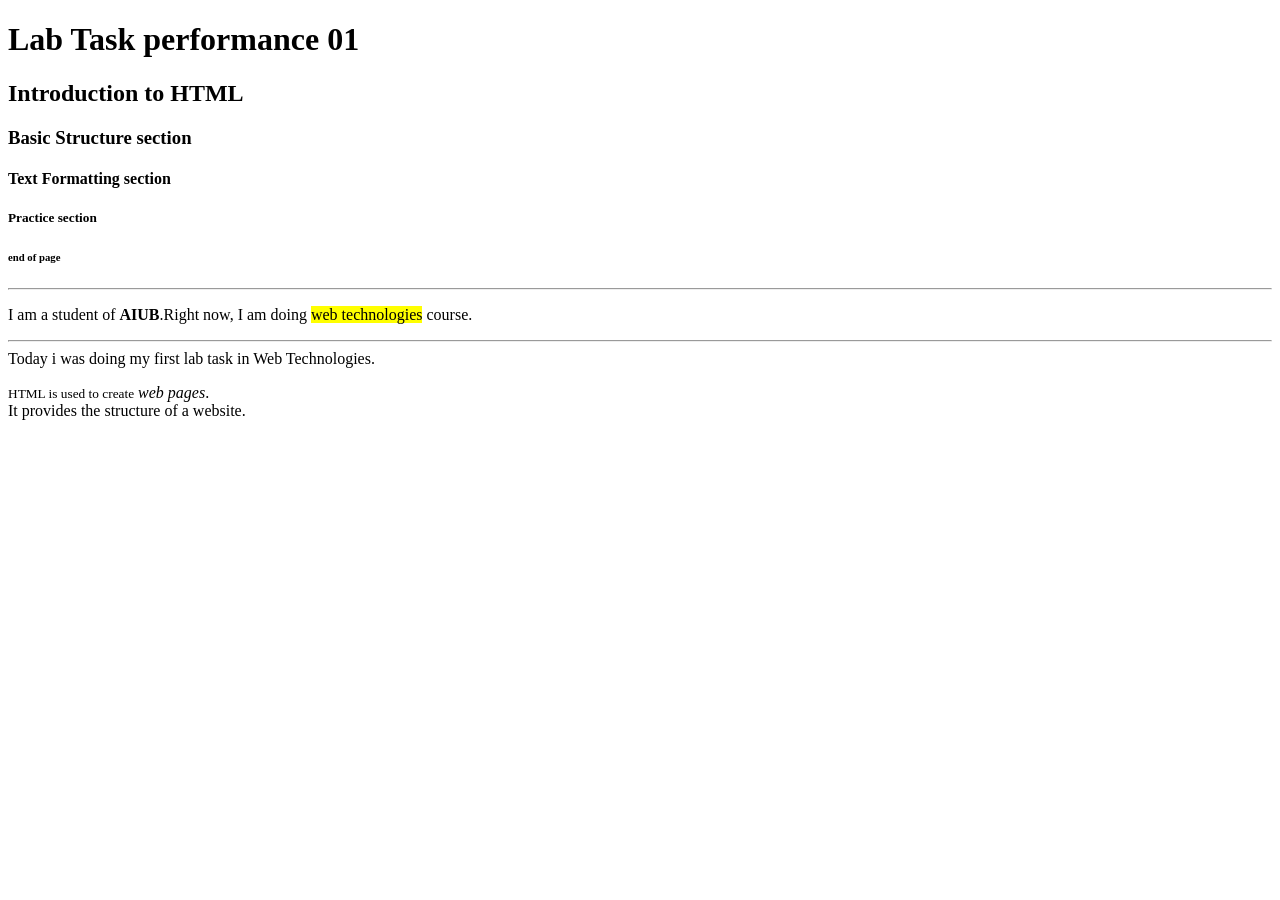
<file: lab task-1.html>
<!DOCTYPE html>
<html>
<head>
<title>Lab Task performance 01</title>
<meta charset="UTF-8">
<meta name="description" content="Basic HTML Structure and Formatting">
</head>
<body>
<!--heading-->
<h1> Lab Task performance 01</h1>
<h2>Introduction to HTML</h2>
<h3>Basic Structure section</h3>
<h4>Text Formatting section</h4>
<h5>Practice section</h5>
<h6>end of page </h6>
<hr>

 <p>
 I am a student of <strong>AIUB</strong>.Right now, I am doing <mark>web technologies</mark> course.<hr>Today i was doing my first lab task in Web Technologies.
</p>

<p>
 <small>HTML is used to create</small> <em>web pages</em>.<br>It provides the structure of a website.
</p>

<!--end-->
</body>
</html>
</file>
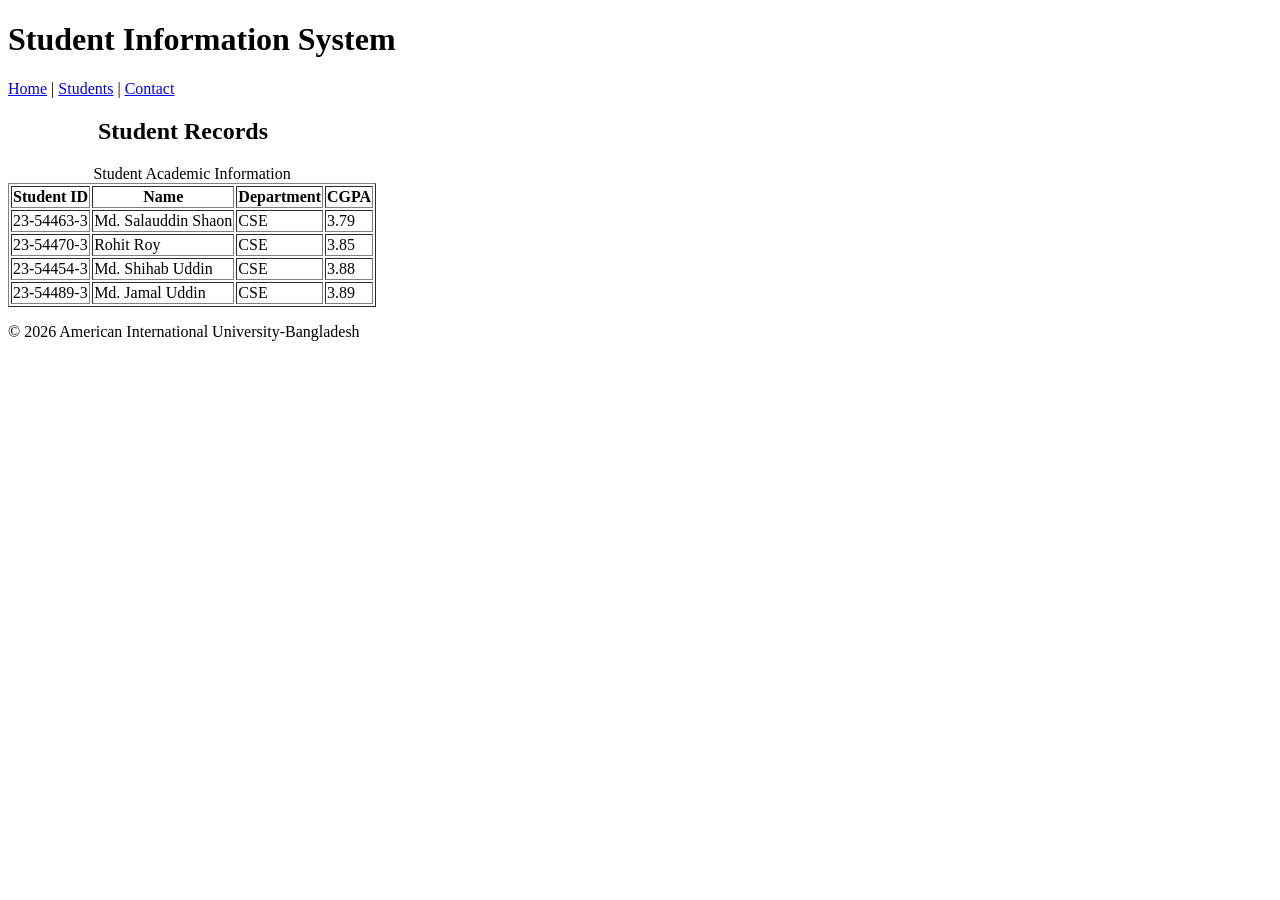
<file: lab task-3.html>
<!DOCTYPE html>
<html lang="en">
<head>
    <meta charset="UTF-8">
    <title>Student Information - Web Technologies Lab</title>
</head>
<body>
    
    <header>
        <h1>Student Information System</h1>
    </header>
    <nav>
        <a href="#home">Home</a> |
    <a href="#students">Students</a> |
        <a href="#contact">Contact</a>
    </nav>
    <main>

        <section id="students">
        <h2>&nbsp;&nbsp;&nbsp;&nbsp;&nbsp;&nbsp;&nbsp;&nbsp;&nbsp;&nbsp;&nbsp;&nbsp;&nbsp;&nbsp;&nbsp;Student Records</h2>

            <table border="1">
                <caption>Student Academic Information</caption>
             <tr>
             <th scope="col">Student ID</th>
            <th scope="col">Name</th>
              <th scope="col">Department</th>
              <th scope="col">CGPA</th>
               </tr>
         <tr>
               <td>23-54463-3</td>
               <td>Md. Salauddin Shaon</td>
                <td>CSE</td>
                <td>3.79</td>
                </tr>
                <tr>
                    <td>23-54470-3</td>
                    <td>Rohit Roy</td>
                    <td>CSE</td>
                    <td>3.85</td>
                </tr>
                <tr>
                    <td>23-54454-3</td>
                    <td>Md. Shihab Uddin</td>
                    <td>CSE</td>
                    <td>3.88</td>
                </tr>

                <tr>
                    <td>23-54489-3</td>
                    <td>Md. Jamal Uddin</td>
                    <td>CSE</td>
                    <td>3.89</td>
                </tr>
            </table>
        </section>
    </main>
    <footer>
        <p>&copy; 2026 American International University-Bangladesh</p>
    </footer>

</body>
</html>
</file>
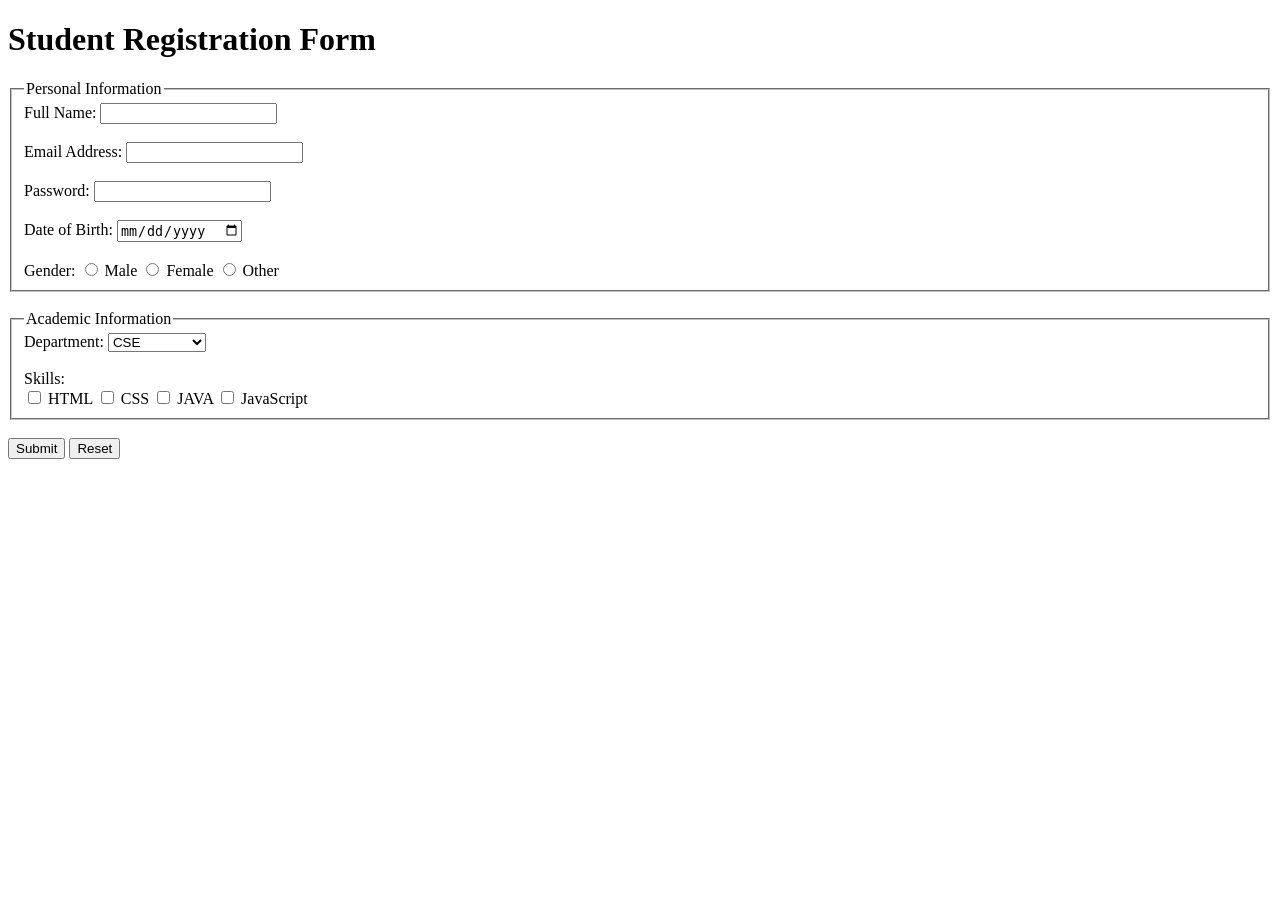
<file: lab task-4.html>
<!DOCTYPE html>
<head>
 <meta charset="UTF-8">
    <title>Student Registration Form</title>
</head>
<body>

    <h1>Student Registration Form</h1>

    <form action="#" method="post">

        <fieldset>
            <legend>Personal Information</legend>
            <label for="fullname">Full Name:</label>
            <input type="text" id="fullname" name="fullname">
            <br><br>
            <label for="email">Email Address:</label>
            <input type="email" id="email" name="email">
            <br><br>
            <label for="password">Password:</label>
            <input type="password" id="password" name="password">
            <br><br>
            <label for="dob">Date of Birth:</label>
            <input type="date" id="dob" name="dob">
            <br><br>
            Gender:
            <input type="radio" id="male" name="gender" value="male">
            <label for="male">Male</label>
            <input type="radio" id="female" name="gender" value="female">
            <label for="female">Female</label>
            <input type="radio" id="other" name="gender" value="other">
            <label for="other">Other</label>
        </fieldset><br>
        <fieldset>
            <legend>Academic Information</legend>

            <label for="department">Department:</label>
            <select id="department" name="department">
                <option value="cse">CSE</option>
                <option value="pharmacy">PHARMACY</option>
                <option value="physics">PHYSICS</option>
                <option value="eee">EEE</option>
                <option value="bba">BBA</option>
                <option value="english">English</option>
            </select>
            <br><br>
            Skills:
            <br>
            <input type="checkbox" id="html" name="skills" value="html">
            <label for="html">HTML</label>

            <input type="checkbox" id="css" name="skills" value="css">
            <label for="css">CSS</label>
            <input type="checkbox" id="Java" name="skills" value="Java">
            <label for="Java">JAVA</label>
            <input type="checkbox" id="javascript" name="skills" value="javascript">
            <label for="javascript">JavaScript</label>
        </fieldset>
        <br>
        <input type="submit" value="Submit">
        <input type="reset" value="Reset">
    </form>
</body>
</html>
</file>
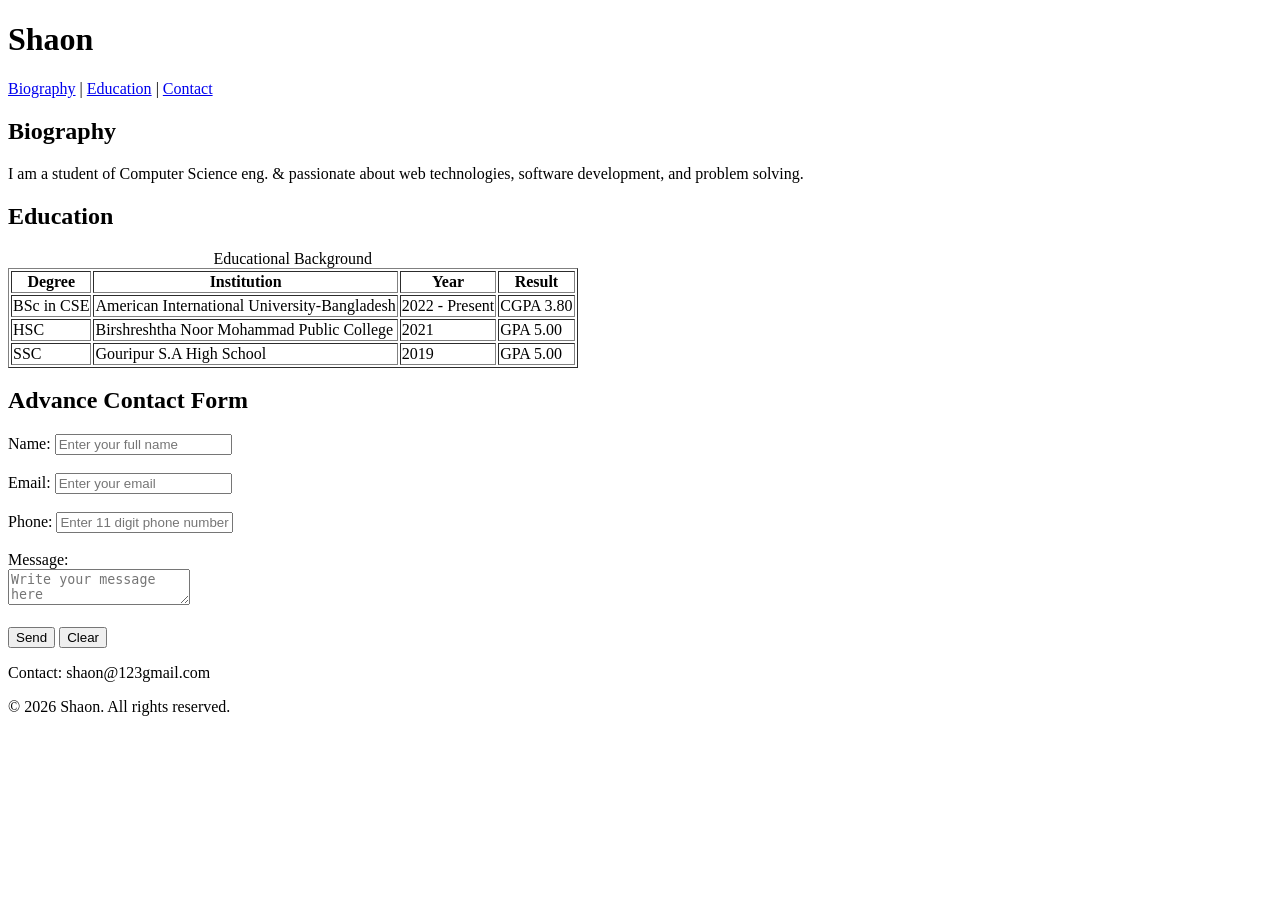
<file: lab task-5.html>
<!DOCTYPE html>
<head>
    <meta charset="UTF-8">
    <title>Shaon - Academic Profile</title>
    <meta name="description" content="Personal academic profile page showcasing education and contact information.">
    <meta name="keywords" content="Student, Academic Profile, Internship, Web Technologies">
    <meta name="author" content="Shaon">
</head>
<body>
    <header>
        <h1>Shaon</h1>
        <nav>
            <a href="#bio">Biography</a> |
            <a href="#education">Education</a> |
            <a href="#contact">Contact</a>
        </nav>
    </header>
    <main>
        <section id="bio">
            <h2>Biography</h2>
            <p>I am a student of Computer Science eng. & passionate about web technologies, software development, and problem solving.</p>
        </section>
        <section id="education">
            <h2>Education</h2>

            <table border="1">
                <caption>Educational Background</caption>

                <thead>
                    <tr>
                        <th scope="col">Degree</th>
                        <th scope="col">Institution</th>
                        <th scope="col">Year</th>
                        <th scope="col">Result</th>
                    </tr>
                </thead>

                <tbody>
                    <tr>
                        <td>BSc in CSE</td>
                        <td>American International University-Bangladesh</td>
                        <td>2022 - Present</td>
                        <td>CGPA 3.80</td>
                    </tr>

                    <tr>
                        <td>HSC</td>
                        <td>Birshreshtha Noor Mohammad Public College</td>
                        <td>2021</td>
                        <td>GPA 5.00</td>
                    </tr>

                    <tr>
                        <td>SSC</td>
                        <td>Gouripur S.A High School</td>
                        <td>2019</td>
                        <td>GPA 5.00</td>
                    </tr>
                </tbody>

            </table>
        </section>

        <section id="contact">
            <h2>Advance Contact Form</h2>

            <form action="#" method="post">

                <label for="name">Name:</label>
                <input type="text" id="name" name="name" required placeholder="Enter your full name" maxlength="50">
                <br><br>

                <label for="email">Email:</label>
                <input type="email" id="email" name="email" required placeholder="Enter your email">
                <br><br>

                <label for="phone">Phone:</label>
                <input type="tel" id="phone" name="phone"
                       pattern="[0-9]{11}"
                       placeholder="Enter 11 digit phone number">
                <br><br>

                <label for="message">Message:</label>
                <br>
                <textarea id="message" name="message" required
                          placeholder="Write your message here"
                          maxlength="250"></textarea>
                <br><br>

                <input type="submit" value="Send">
                <input type="reset" value="Clear">

            </form>
        </section>
    </main>
    <footer>
        <p>Contact: shaon@123gmail.com</p>
        <p>&copy; 2026 Shaon. All rights reserved.</p>
    </footer>
</body>
</html>
</file>
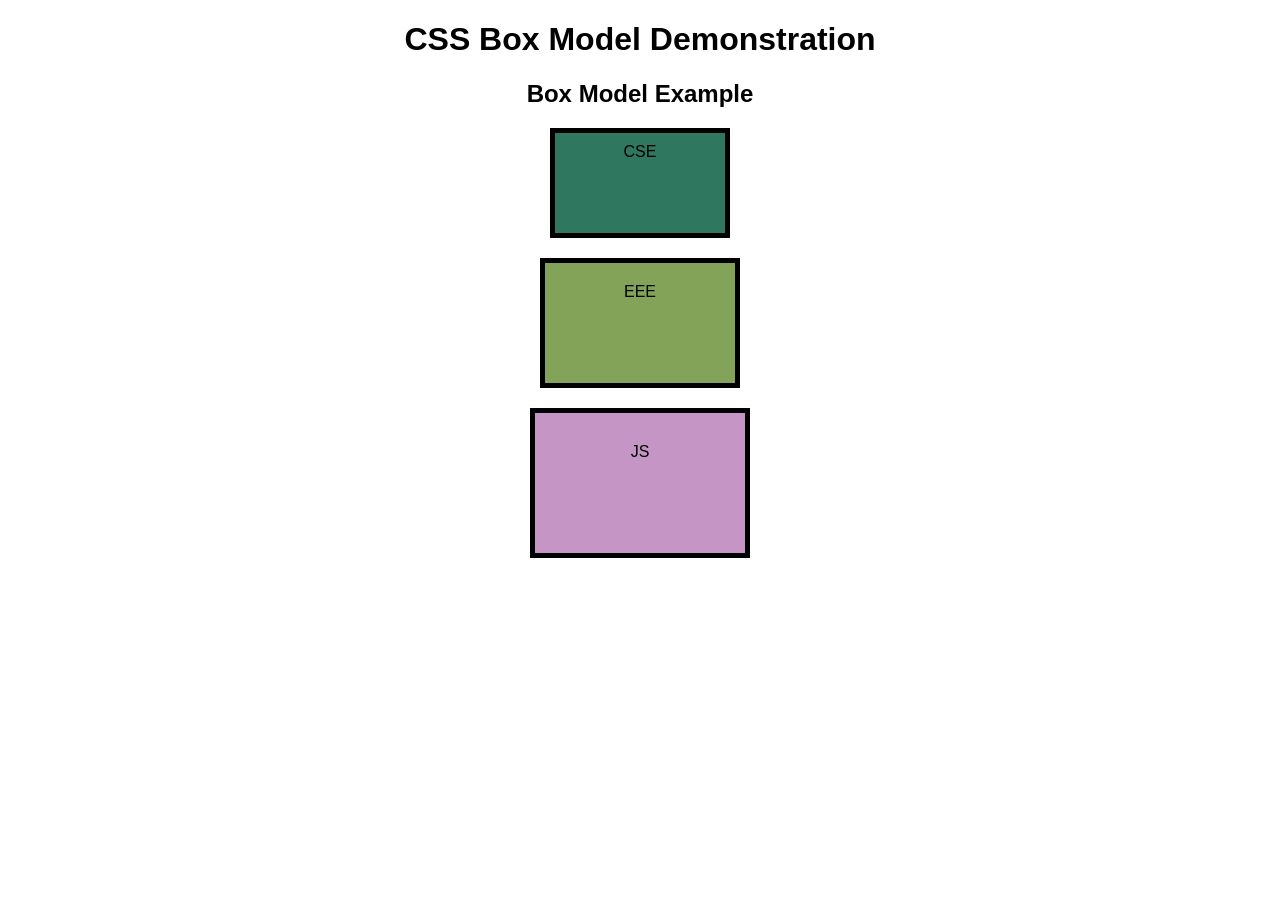
<file: lab task2.1.html>
<!DOCTYPE html>
<html>
<head>
    <title>Lab Task 03 - CSS Box Model</title>
    <link rel="stylesheet" href="style1.css">
</head>
<body>

    <h1>CSS Box Model Demonstration</h1>

    <h2>Box Model Example</h2>

    <div class="box CSE">
        CSE
    </div>

    <div class="box EEE">
        EEE
    </div>

    <div class="box JS">
        JS
    </div>


</body>
</html>
</file>
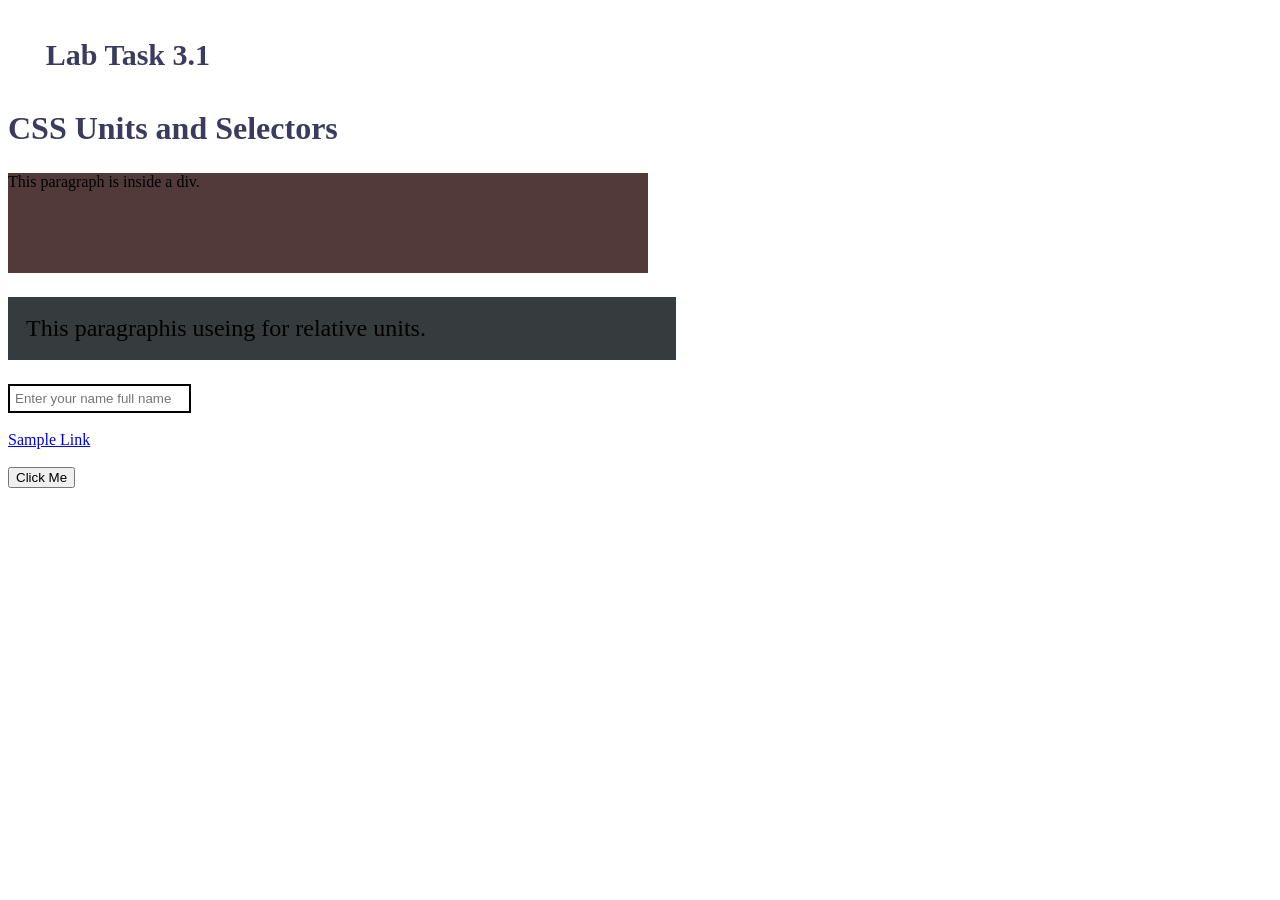
<file: lab task2.2.html>
<!DOCTYPE html>
<html>
<head>
    <title>Lab Task 02 - CSS Units and Selectors</title>

    <style>
        h1 {
            font-size: 30px; 
          margin: 1cm; 
        }

        h2 {
            font-size: 2em; 
        }

        .text {
            font-size: 1.5rem;
            width: 50%; 
            padding: 2vh; 
            background-color: rgb(54, 60, 61);
        }

        .container {
            width: 50vw;
            height: 100px;
            background-color: rgb(83, 58, 58);
        }
        h1, h2 {
            color: rgb(59, 59, 95);
        }
        div p {
            color: black;
        }
        input[type="text"] {
            border: 2px solid black;
            padding: 5px;
        }
        a:hover {
            color: orange;
        }
        input:focus {
            background-color: lightyellow;
        }
        button:active {
            background-color: rgb(48, 141, 68);
            color: white;
        }
    </style>
</head>

<body>

    <h1>Lab Task 3.1</h1>
    <h2>CSS Units and Selectors</h2>

    <div class="container">
        <p>This paragraph is inside a div.</p>
    </div>

    <p class="text">This paragraphis useing for relative units.</p>

    <input type="text" placeholder="Enter your name full name">

    <br><br>

    <a href="#">Sample Link</a>
    <br><br>

    <button>Click Me</button>

</body>
</html>
</file>
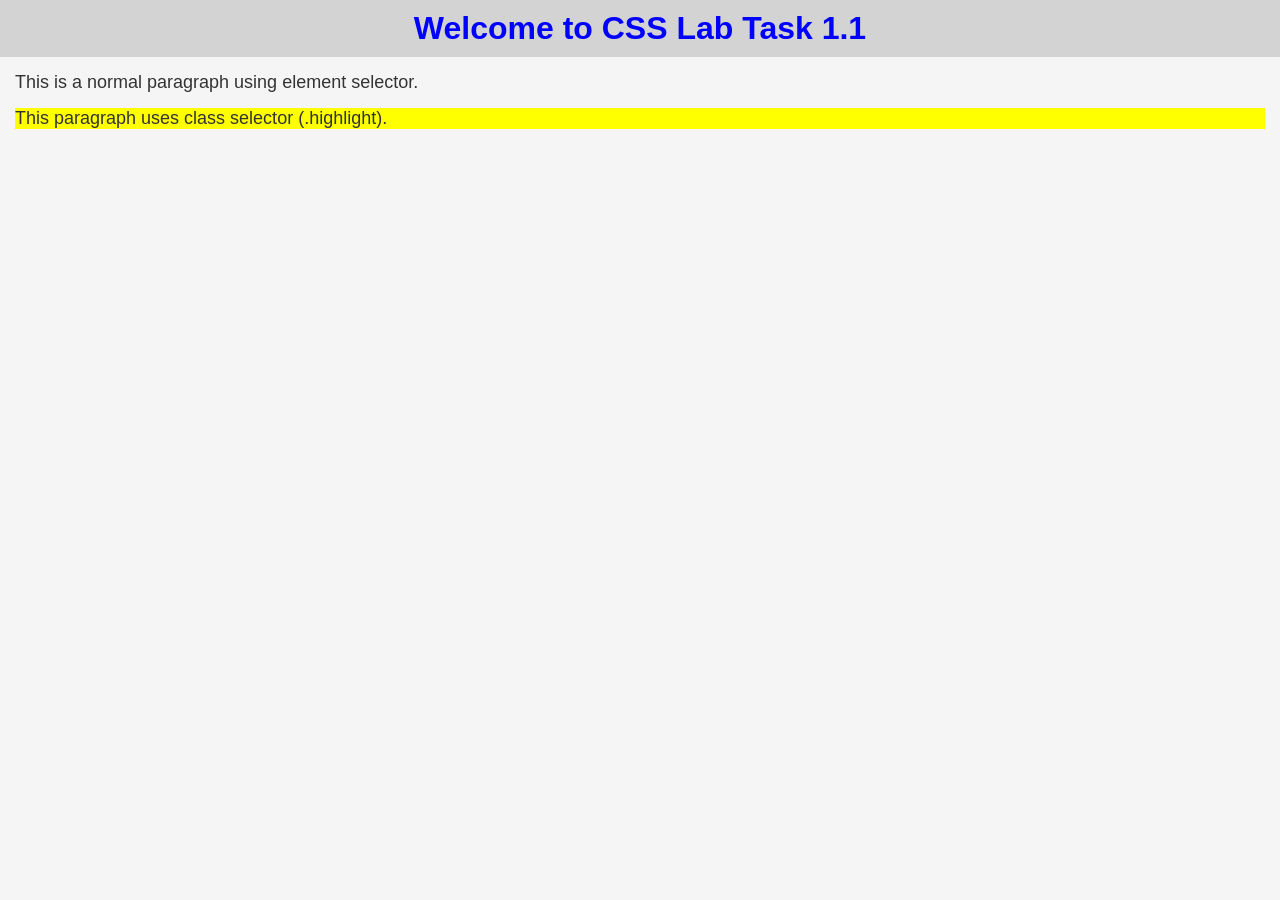
<file: lab task2.3.html>
<!DOCTYPE html>
<html>
<head>
    <title>Lab Task 1.1 - Introduction to CSS</title>

    <style>
        * {
            margin: 0;
            padding: 0;
            font-family: Arial, sans-serif;
        }
        #mainTitle {
            color: blue;
            text-align: center;
            padding: 10px;
        }
        p {
            font-size: 18px;
            margin: 15px;
        }
        .highlight {
            background-color: yellow;
        }
    </style>

    <!-- External CSS -->
    <link rel="stylesheet" href="style.css">
</head>

<body>

    <!-- Inline CSS -->
    <h1 id="mainTitle" style="background-color: lightgray;">
        Welcome to CSS Lab Task 1.1
    </h1>

    <p>This is a normal paragraph using element selector.</p>

    <p class="highlight">
        This paragraph uses class selector (.highlight).
    </p>

</body>
</html>
</file>
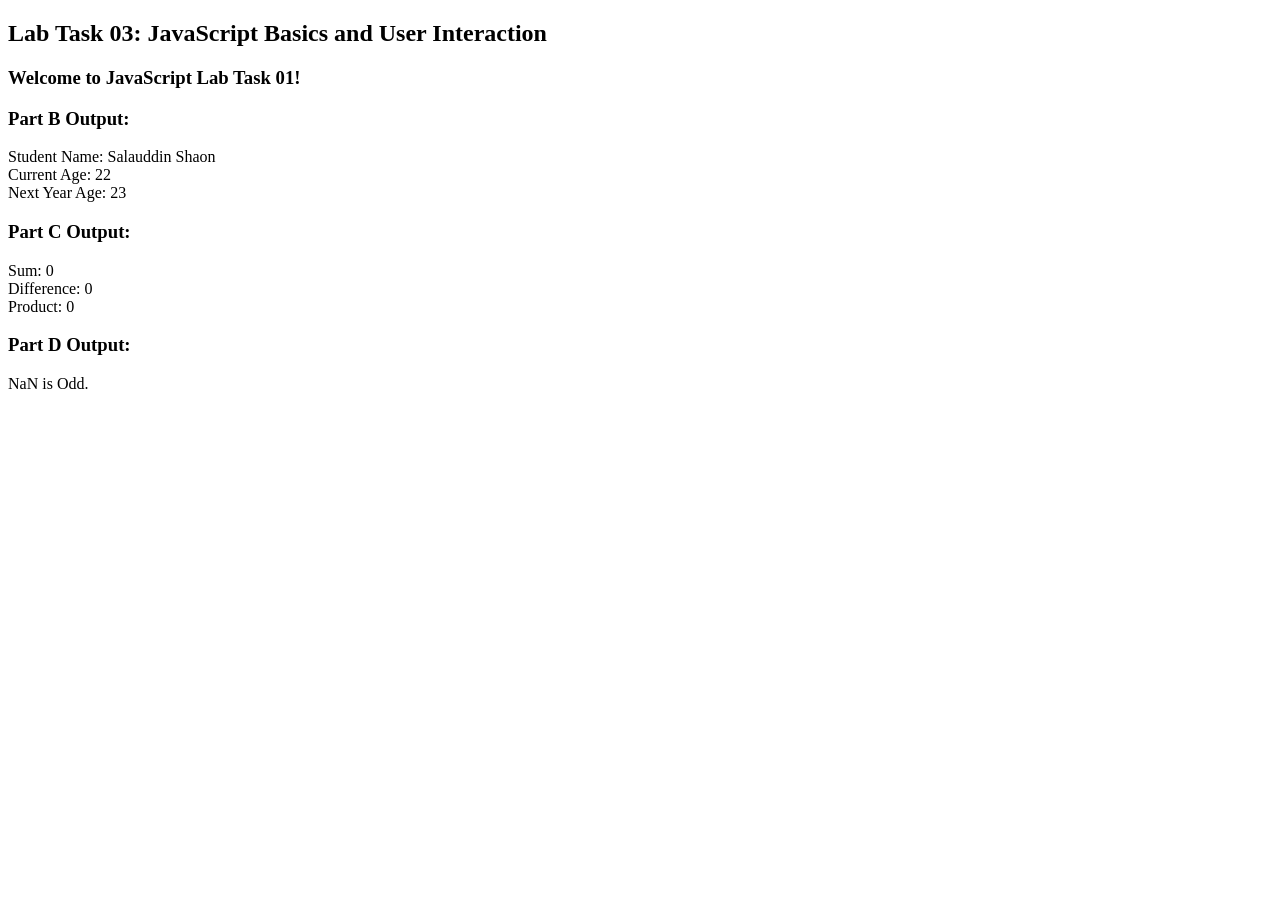
<file: LT1_2.html>
<!DOCTYPE html>
<html>
<head>
    <title>Lab Task 003 - JavaScript Basics</title>
</head>
<body>

    <h2>Lab Task 03: JavaScript Basics and User Interaction</h2>
    <div id="output"></div>

    <script>
        
        alert("Welcome to JavaScript Lab Task 03!");
        console.log("Welcome to JavaScript Lab Task 03!");
        document.write("<h3>Welcome to JavaScript Lab Task 01!</h3>");
        
        var studentName = "Salauddin Shaon";
        var studentAge = 22;
        var nextYearAge = studentAge + 1;

        var studentInfo = "Student Name: " + studentName + "<br>" +
                          "Current Age: " + studentAge + "<br>" +
                          "Next Year Age: " + nextYearAge + "<br>";

        document.write("<h3>Part B Output:</h3>");
        document.write(studentInfo);


        var num1 = prompt("Enter first number:");
        var num2 = prompt("Enter second number:");

        num1 = Number(num1);
        num2 = Number(num2);

        var sum = num1 + num2;
        var difference = num1 - num2;
        var product = num1 * num2;

        document.write("<h3>Part C Output:</h3>");
        document.write("Sum: " + sum + "<br>");
        document.write("Difference: " + difference + "<br>");
        document.write("Product: " + product + "<br>");


        var checkNumber = prompt("Enter a number to check Even or Odd:");
        checkNumber = parseInt(checkNumber);

        document.write("<h3>Part D Output:</h3>");

        if (checkNumber % 2 === 0) {
            document.write(checkNumber + " is Even.");
        } else {
            document.write(checkNumber + " is Odd.");
        }

    </script>

</body>
</html>
</file>
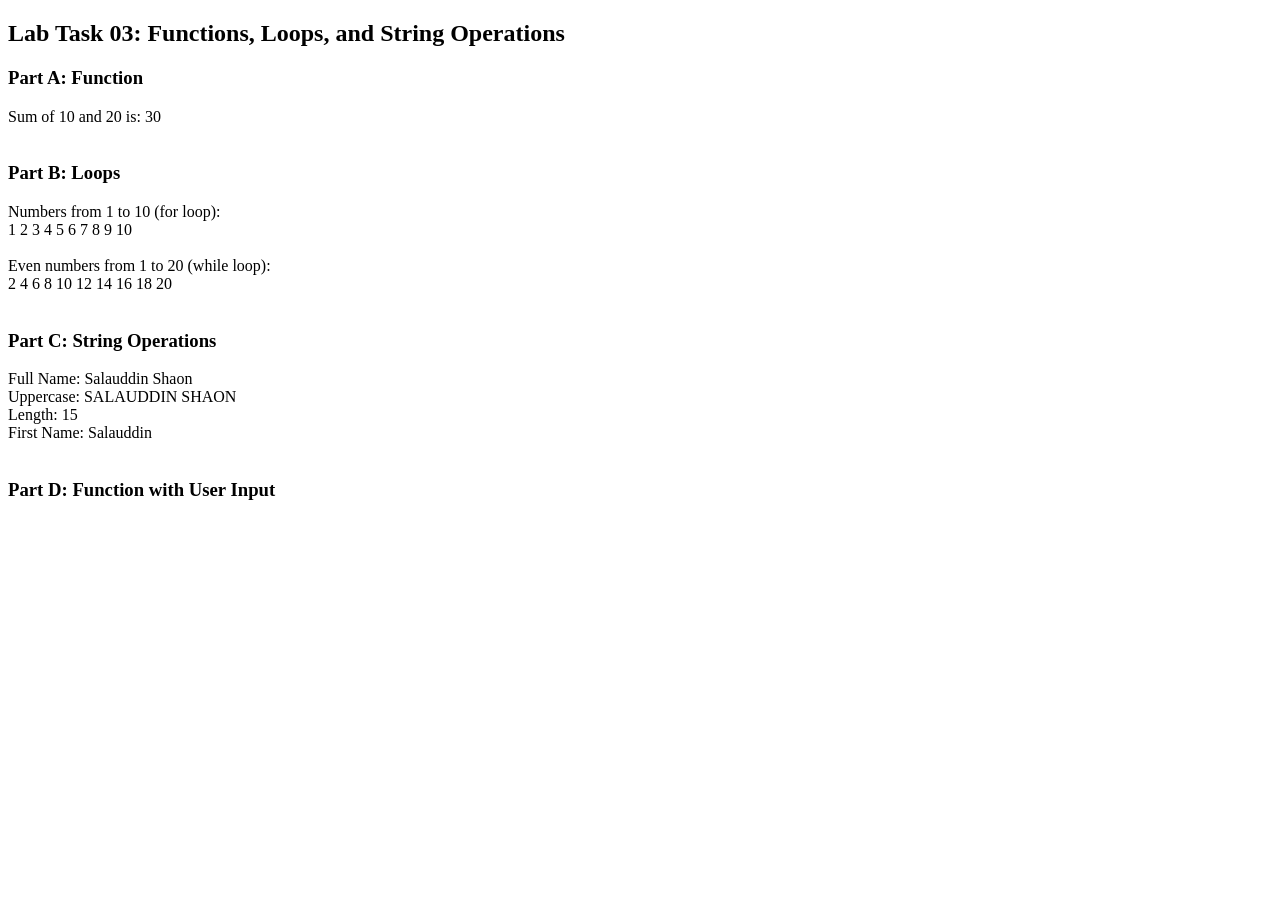
<file: LT2_2.html>
<!DOCTYPE html>
<html>
<head>
    <title>Lab Task 03 - Functions, Loops, String</title>
</head>
<body>

    <h2>Lab Task 03: Functions, Loops, and String Operations</h2>

    <script>
        

        function calculateSum(a, b) {
            return a + b;
        }

        var result = calculateSum(10, 20);

        document.write("<h3>Part A: Function</h3>");
        document.write("Sum of 10 and 20 is: " + result + "<br><br>");

        document.write("<h3>Part B: Loops</h3>");

        document.write("Numbers from 1 to 10 (for loop): <br>");
        for (var i = 1; i <= 10; i++) {
            document.write(i + " ");
        }

        document.write("<br><br>");

        document.write("Even numbers from 1 to 20 (while loop): <br>");
        var num = 1;

        while (num <= 20) {
            if (num % 2 === 0) {
                document.write(num + " ");
            }
            num++;
        }

        document.write("<br><br>");


        document.write("<h3>Part C: String Operations</h3>");

        var fullName = "Salauddin Shaon"
        var upperCaseName = fullName.toUpperCase();

        var nameLength = fullName.length;
        var firstName = fullName.split(" ")[0];

        document.write("Full Name: " + fullName + "<br>");
        document.write("Uppercase: " + upperCaseName + "<br>");
        document.write("Length: " + nameLength + "<br>");
        document.write("First Name: " + firstName + "<br><br>");


        function checkStringLength() {
            var userInput = prompt("Enter a string:");

            if (userInput.length > 5) {
                document.write("The string length is greater than 5.<br>");
            } else {
                document.write("The string length is 5 or less.<br>");
            }
        }

        document.write("<h3>Part D: Function with User Input</h3>");
        checkStringLength();

    </script>

</body>
</html>
</file>
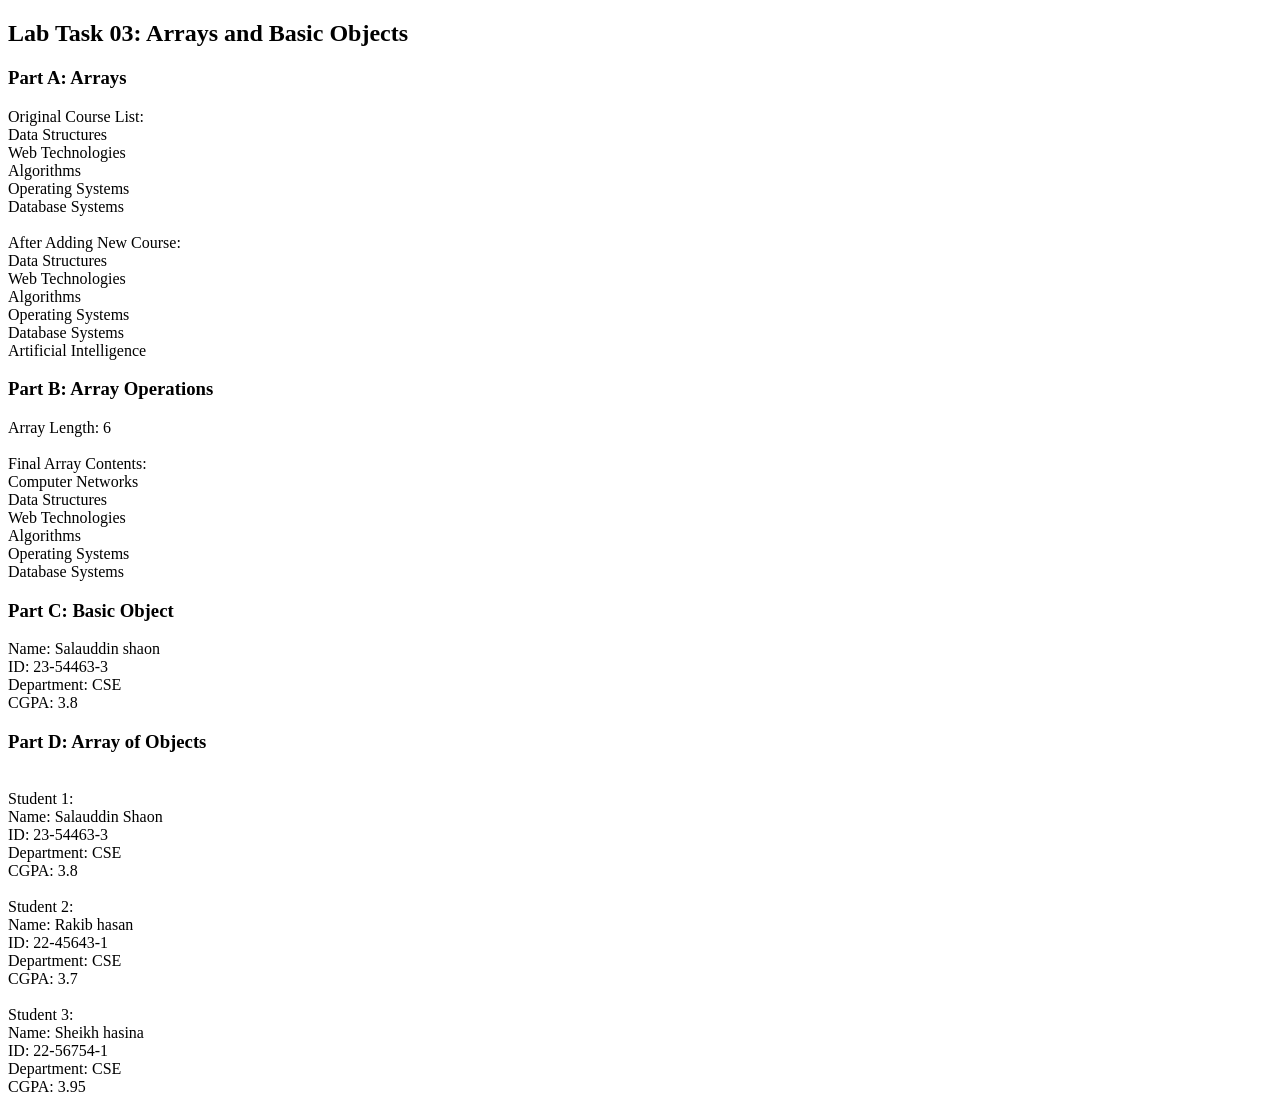
<file: LT3_2.html>
<!DOCTYPE html>
<html>
<head>
    <title>Lab Task 03 - Arrays and Objects</title>
</head>
<body>

    <h2>Lab Task 03: Arrays and Basic Objects</h2>

    <script>

        
        document.write("<h3>Part A: Arrays</h3>");

        var courses = ["Data Structures","Web Technologies", "Algorithms", "Operating Systems","Database Systems",];

        document.write("Original Course List:<br>");
        for (var i = 0; i < courses.length; i++) {
            document.write(courses[i] + "<br>");
        }

        courses.push("Artificial Intelligence");

        document.write("<br>After Adding New Course:<br>");
        for (var i = 0; i < courses.length; i++) {
            document.write(courses[i] + "<br>");
        }


        
        document.write("<h3>Part B: Array Operations</h3>");


        document.write("Array Length: " + courses.length + "<br>");


        courses.pop();

        courses.unshift("Computer Networks");

        document.write("<br>Final Array Contents:<br>");
        for (var i = 0; i < courses.length; i++) {
            document.write(courses[i] + "<br>");
        }


        

        document.write("<h3>Part C: Basic Object</h3>");

        var student = {
            name: "Salauddin shaon",
            id: "23-54463-3",
            department: "CSE",
            cgpa: 3.80
        };

        document.write("Name: " + student.name + "<br>");
        document.write("ID: " + student.id + "<br>");
        document.write("Department: " + student.department + "<br>");
        document.write("CGPA: " + student.cgpa + "<br>");


        

        document.write("<h3>Part D: Array of Objects</h3>");

        var students = [
            { name: "Salauddin Shaon", id: "23-54463-3", department: "CSE", cgpa: 3.80 },
            { name: "Rakib hasan", id: "22-45643-1", department: "CSE", cgpa: 3.70 },
            { name: "Sheikh hasina", id: "22-56754-1", department: "CSE", cgpa: 3.95 }
        ];

        for (var i = 0; i < students.length; i++) {
            document.write("<br>Student " + (i + 1) + ":<br>");
            document.write("Name: " + students[i].name + "<br>");
            document.write("ID: " + students[i].id + "<br>");
            document.write("Department: " + students[i].department + "<br>");
            document.write("CGPA: " + students[i].cgpa + "<br>");
        }

    </script>

</body>
</html>
</file>
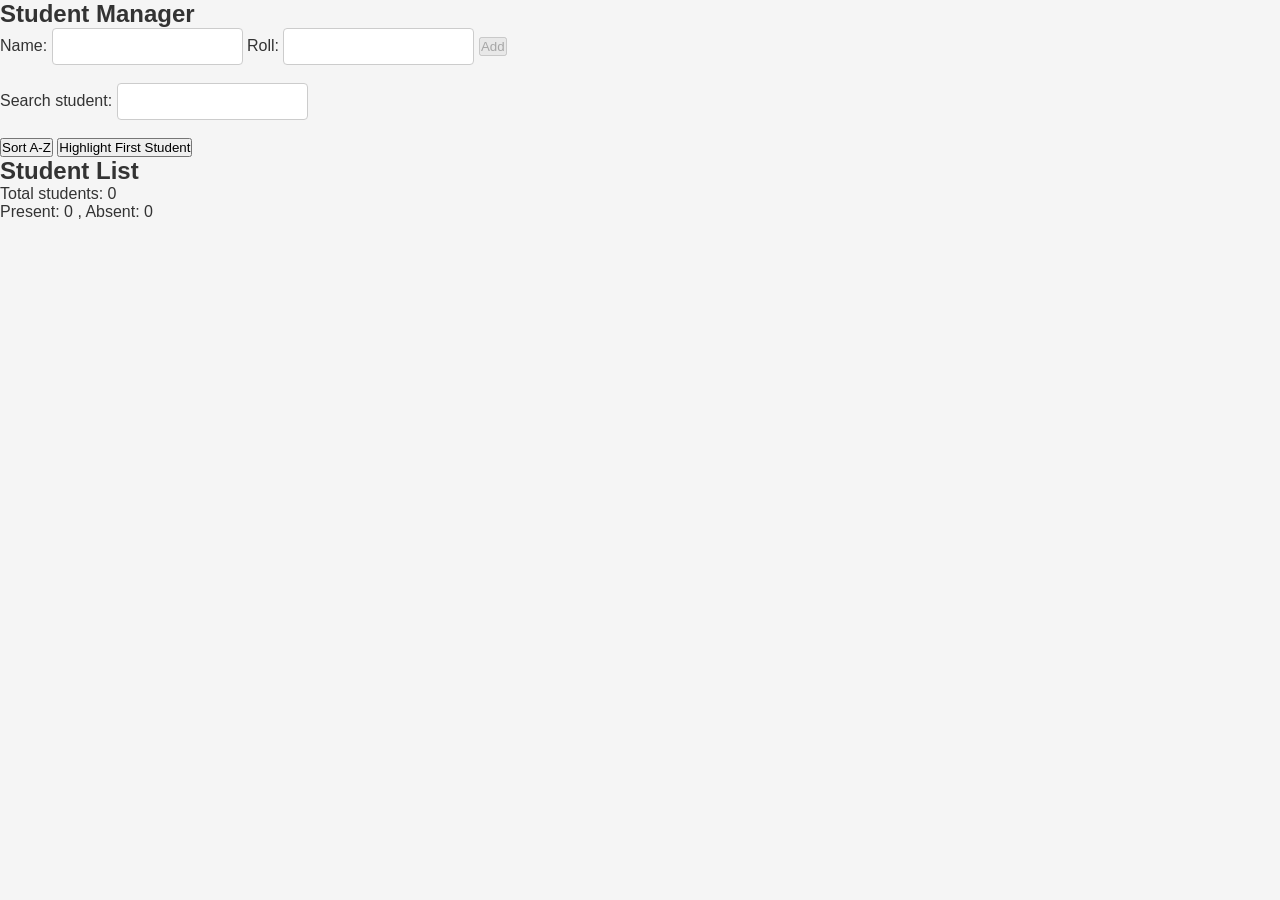
<file: student.html>
<!DOCTYPE html>
<html>
<head>
<title>Student Manager</title>
<link rel="stylesheet" href="style.css">
</head>

<body>

<h2>Student Manager</h2>

Name: <input type="text" id="name">
Roll: <input type="text" id="roll">
<button id="addBtn" disabled>Add</button>

<br><br>

Search student: <input type="text" id="search">

<br><br>

<button onclick="sortStudents()">Sort A-Z</button>
<button onclick="highlightFirst()">Highlight First Student</button>
<h2>Student List</h2>

<ul id="studentList"></ul>

<p id="total">Total students: 0</p>
<p id="attendance">Present: 0 , Absent: 0</p>

<script src="student.js"></script>

</body>
</html>
</file>
<file: style1.css>
body {
    font-family: Arial, sans-serif;
    text-align: center;
}

.box {
    width: 150px;
    height: 80px;
    border: 5px solid black;
    margin: 20px auto;
}
.CSE{
    padding: 10px;
    background-color: rgb(47, 119, 95);
}
.EEE{
    padding: 20px;
    background-color: rgb(131, 163, 89);
}
.JS {
    padding: 30px;
    background-color: rgb(197, 150, 197);
}
</file>
<file: style.css>
*{
margin:0;
padding:0;
box-sizing:border-box;
}

body{
font-family:Arial, sans-serif;
background:#f5f5f5;
color:#333;
scroll-behavior:smooth;
}

/* NAVBAR */

header{
background:#222;
color:white;
}

nav{
display:flex;
justify-content:space-between;
align-items:center;
padding:15px 40px;
}

nav ul{
display:flex;
gap:20px;
list-style:none;
}

nav a{
color:white;
text-decoration:none;
}

nav a:hover{
color:#00adb5;
}

/* HERO */

.hero{
text-align:center;
padding:100px 20px;
}

.hero h1{
font-size:40px;
margin-bottom:10px;
}

.hero h2{
color:#00adb5;
margin-bottom:15px;
}

.btn{
display:inline-block;
background:#00adb5;
color:white;
padding:10px 20px;
text-decoration:none;
border:none;
cursor:pointer;
margin-top:15px;
}

.btn:hover{
background:#019aa1;
}

/* PROJECTS */

.section-title{
text-align:center;
margin:60px 0 30px 0;
font-size:28px;
}

#projectContainer{
display:grid;
grid-template-columns:repeat(auto-fit,minmax(250px,1fr));
gap:20px;
padding:20px 40px;
}

.card{
background:white;
padding:20px;
border-radius:8px;
box-shadow:0 4px 10px rgba(0,0,0,0.1);
transition:0.3s;
text-align:center;
}

.card:hover{
transform:translateY(-8px);
}

.card img{
width:100%;
border-radius:5px;
margin-bottom:10px;
}

/* CONTACT */

form{
display:flex;
flex-direction:column;
width:350px;
margin:auto;
gap:10px;
}

input, textarea{
padding:10px;
border:1px solid #ccc;
border-radius:4px;
}

span{
font-size:12px;
color:red;
}

/* FOOTER */

footer{
background:#222;
color:white;
text-align:center;
padding:20px;
margin-top:50px;
}

/* SCROLL BUTTON */

#topBtn{
position:fixed;
bottom:30px;
right:30px;
padding:10px 15px;
display:none;
cursor:pointer;
}

/* DARK MODE */

.dark{
background:#121212;
color:white;
}

.dark header,
.dark footer{
background:black;
}

.dark .card{
background:#1f1f1f;
}

/* MOBILE */

@media(max-width:700px){

nav{
flex-direction:column;
gap:10px;
}

.hero h1{
font-size:30px;
}

}
</file>
